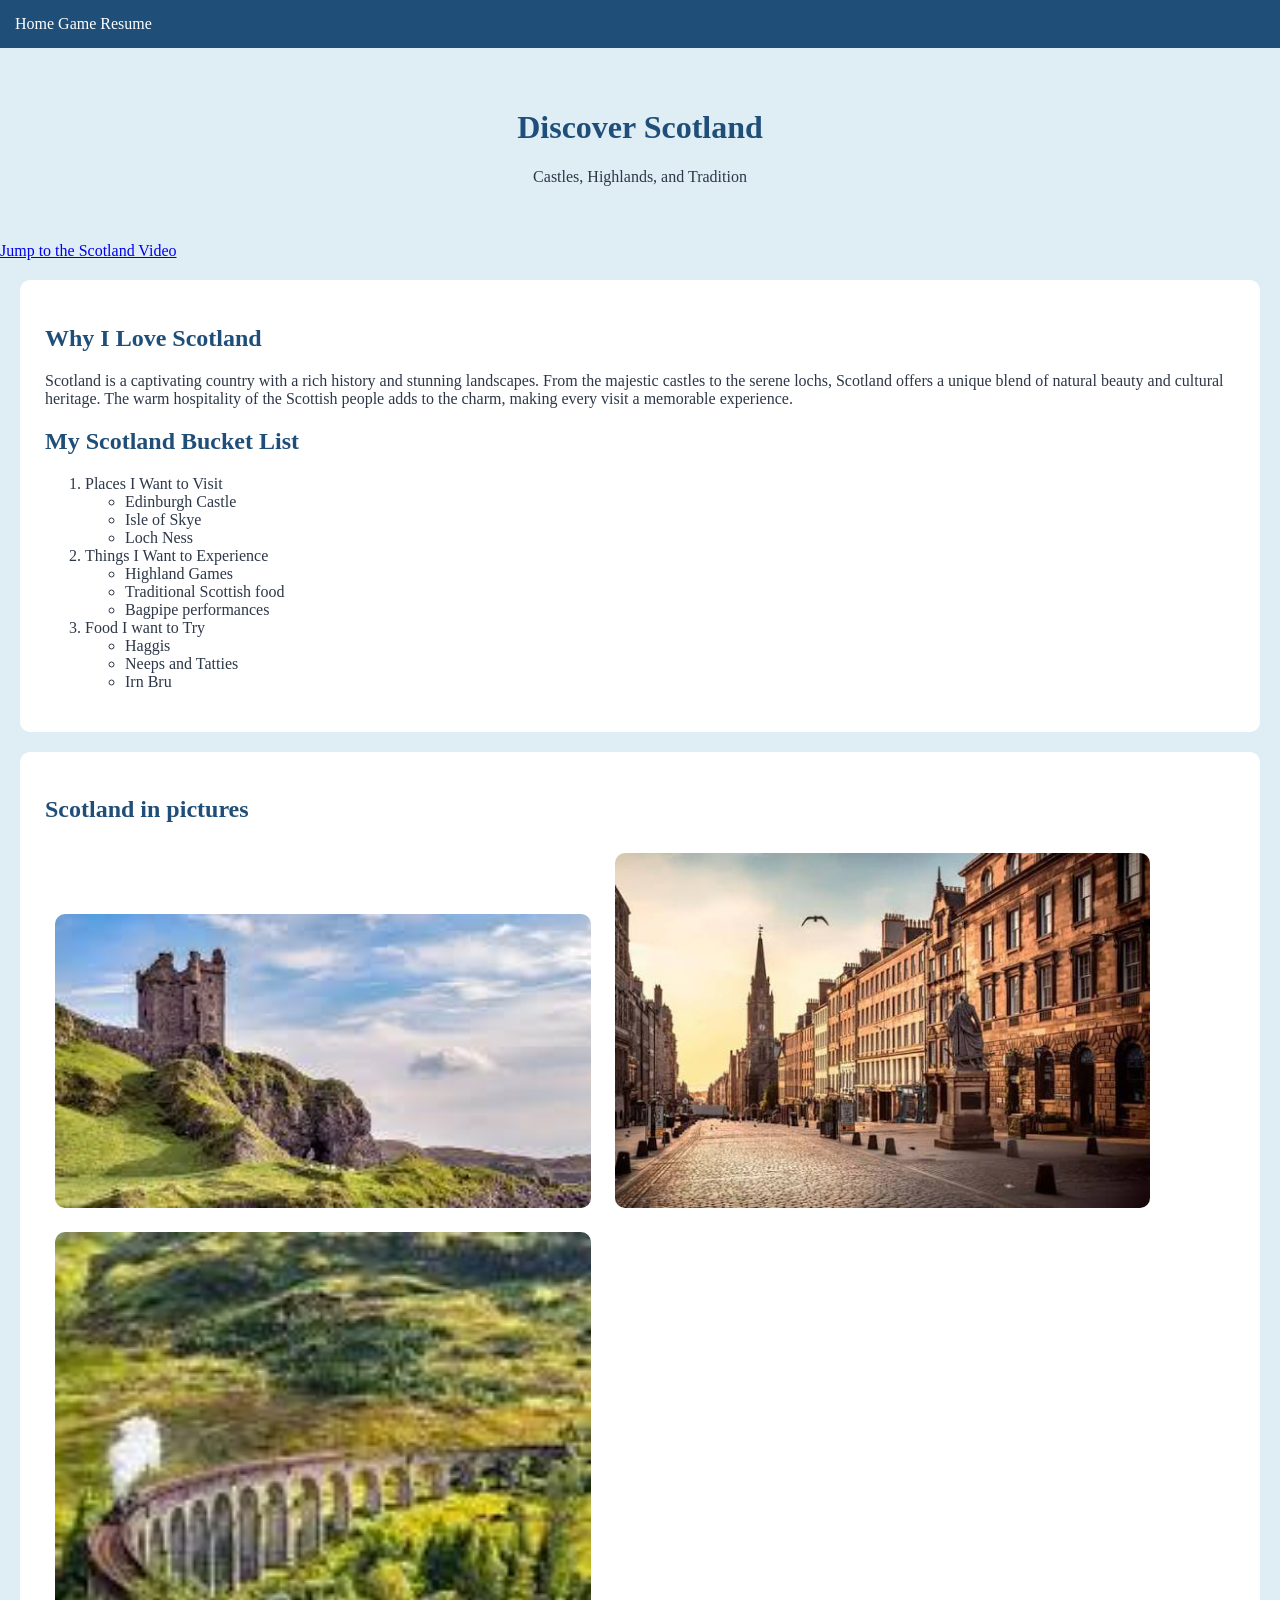
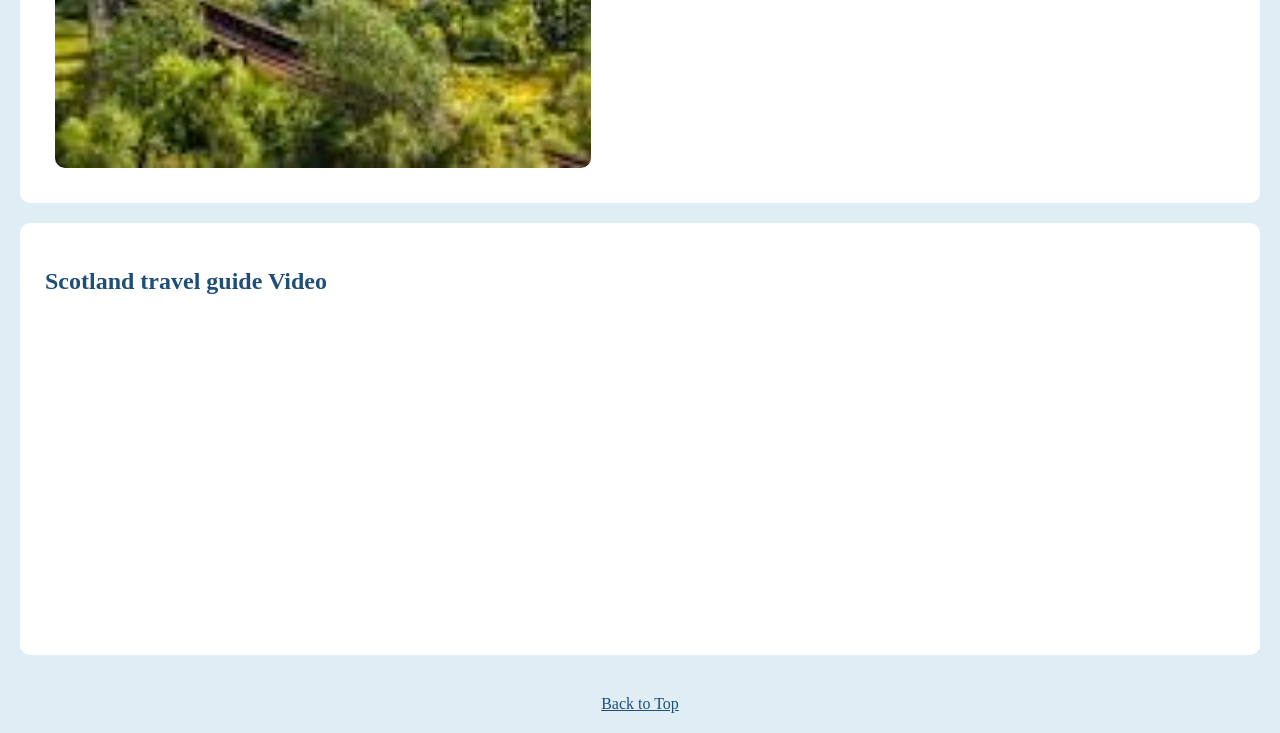
<file: index.html>
<html>
    <head> 
        <title>Discover Scotland</title>
        <link href="css/indexstyle.css" rel="stylesheet" /> 
    </head>
    <body>
        <div class="nav">
            <a href="index.html">Home</a>
            <a href="game.html">Game</a>
            <a href="resume.html">Resume</a>
        </div>
        <div class="header">
            <h1 id="top">Discover Scotland</h1>
            <p>Castles, Highlands, and Tradition </p>
        </div>
        <div class="anchor"> 
            <a href="#video">Jump to the Scotland Video</a> 
        </div>
        <div class="content">
            <h2> Why I Love Scotland</h2>
            <p> Scotland is a captivating country with a rich history and stunning landscapes. From the majestic castles to the serene lochs, Scotland offers a unique blend of natural beauty and cultural heritage. The warm hospitality of the Scottish people adds to the charm, making every visit a memorable experience.</p>
            <h2>My Scotland Bucket List</h2>
            <ol> 
                <li>Places I Want to Visit 
                    <ul> 
                        <li>Edinburgh Castle</li> 
                        <li>Isle of Skye</li> 
                        <li>Loch Ness</li>
                    </ul> 
                </li> 
                <li>Things I Want to Experience 
                    <ul> 
                        <li>Highland Games</li> 
                        <li>Traditional Scottish food</li> 
                        <li>Bagpipe performances</li> 
                    </ul> 
                </li> 
                <li> Food I want to Try 
                    <ul> 
                        <li>Haggis</li> 
                        <li>Neeps and Tatties</li> 
                        <li>Irn Bru</li> 
                    </ul> 
                </li> 
            </ol>
        </div>
        <div class="images">
            <h2>Scotland in pictures</h2>
            <img src="assets/img/castle.jpeg">
            <img src="assets/img/street.jpeg">
            <img src="assets/img/train.jpeg">
        </div>
        <div class="video" id="video">
            <h2>Scotland travel guide Video</h2>
                <iframe width="560" 
                height="315" 
                src="https://www.youtube.com/embed/52tkGQQoFMQ?si=ze_oaou6oZfRJttE" 
                title="YouTube video player" 
                frameborder="0" 
                allow="accelerometer; 
                autoplay; 
                clipboard-write; 
                encrypted-media; 
                gyroscope; 
                picture-in-picture;
                web-share" 
                referrerpolicy="strict-origin-when-cross-origin" 
                allowfullscreen>
                </iframe>
        </div>
            <div class='tableauPlaceholder' id='viz1781392170572' style='position: relative'>
                <noscript>
                    <a href='#'>
                        <img alt='The best things about living in Scotland ' src='https:&#47;&#47;public.tableau.com&#47;static&#47;images&#47;Th&#47;ThebestthingsaboutlivinginScotland&#47;Dashboard1&#47;1_rss.png' style='border: none' />
                        </a>
                        </noscript>
                        <object class='tableauViz'  style='display:none;'>
                        <param name='host_url' value='https%3A%2F%2Fpublic.tableau.com%2F' /> 
                        <param name='embed_code_version' value='3' /> 
                        <param name='site_root' value='' />
                        <param name='name' value='ThebestthingsaboutlivinginScotland&#47;Dashboard1' />
                        <param name='tabs' value='no' />
                        <param name='toolbar' value='yes' />
                        <param name='static_image' value='https:&#47;&#47;public.tableau.com&#47;static&#47;images&#47;Th&#47;ThebestthingsaboutlivinginScotland&#47;Dashboard1&#47;1.png' /> 
                        <param name='animate_transition' value='yes' /><param name='display_static_image' value='yes' />
                        <param name='display_spinner' value='yes' />
                        <param name='display_overlay' value='yes' />
                        <param name='display_count' value='yes' />
                        <param name='language' value='en-US' />
                        </object></div>                <script type='text/javascript'>                    var divElement = document.getElementById('viz1781392170572');                    var vizElement = divElement.getElementsByTagName('object')[0];                    vizElement.style.width='800px';vizElement.style.height='627px';                    var scriptElement = document.createElement('script');                    scriptElement.src = 'https://public.tableau.com/javascripts/api/viz_v1.js';                    vizElement.parentNode.insertBefore(scriptElement, vizElement);                

            </script>
        </div>
        <div class="footer"> 
            <a href="#top">Back to Top</a> 
        </div>
    </body>
</html>
</file>
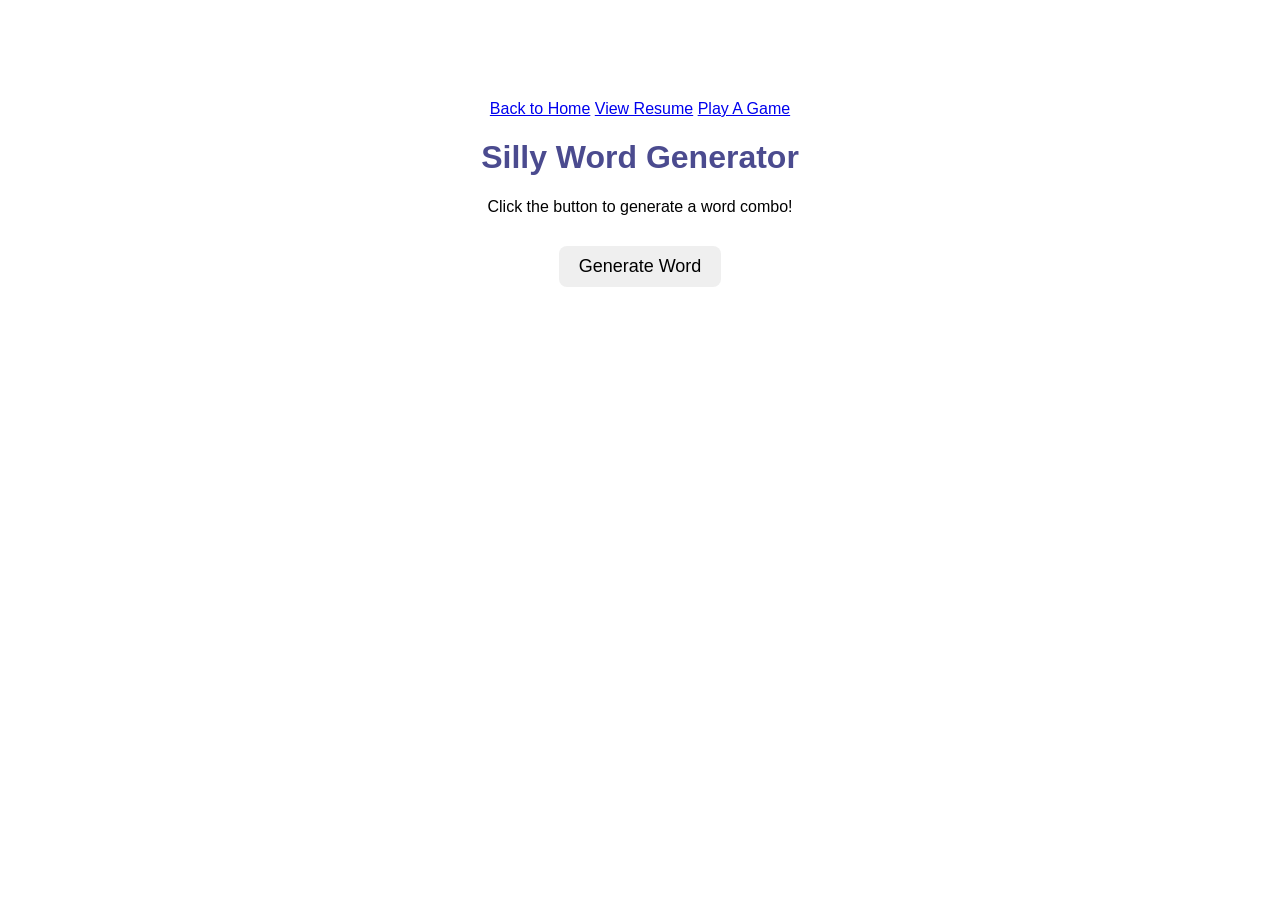
<file: game.html>
<html> 
<head> 
<title>Silly Word Generator</title> 
<style> 
body { 
    font-family: Arial, sans-serif; 
    text-align: center; 
    margin-top: 100px; 
    background-color: white; } 
    h1 { 
        color: #4b4b8f; 
    font-weight: bold; } 
    #word { 
        font-size: 32px; 
        margin: 30px; 
        font-weight: bold; }
    button { 
        padding: 10px 20px; 
        font-size: 18px; 
        border: none; 
        border-radius: 8px; 
        cursor: pointer; } 
</style> 
</head> 
<body> 
    <a href="index.html">Back to Home</a>
    <a href="resume.html">View Resume</a>
    <a href="game.html">Play A Game</a>
    <h1>Silly Word Generator</h1> 
    <p>Click the button to generate a word combo!</p> 
    <div id="word"></div> 
    <button onclick="generateWord()">Generate Word</button> 
    <script> const adjectives = [ "Sparkly", "Dancing", "Sleepy", "Wiggly", "Flying", "Grumpy" ]; 
    const nouns = [ "Pickle", "Dragon", "Potato", "Unicorn", "Penguin", "Taco" ]; 
    function generateWord() { const adjective = adjectives[Math.floor(Math.random() * adjectives.length)]; 
    const noun = nouns[Math.floor(Math.random() * nouns.length)]; document.getElementById("word").textContent = adjective + " " + noun; } 
    </script> 
    </body> 
</html>
</file>
<file: css/indexstyle.css>
body {
    background-color: #dfeef5;
    font-family: Georgia, serif;
    color: #2d3748;
    margin: 0;
}

.nav {
    background-color: #1f4e79;
    padding: 15px;
}

.nav a {
    color: white;
    text-decoration: none;
}

.header {
    text-align: center;
    padding: 40px;
}

.content,
.images,
.video,
.tableau {
    background-color: white;
    margin: 20px;
    padding: 25px;
    border-radius: 10px;
}

h1, h2 {
    color: #1f4e79;
}

.images img {
    width: 45%;
    margin: 10px;
    border-radius: 10px;
}

.footer {
    text-align: center;
    padding: 20px;
}

.footer a {
    color: #1f4e79;
}
</file>
